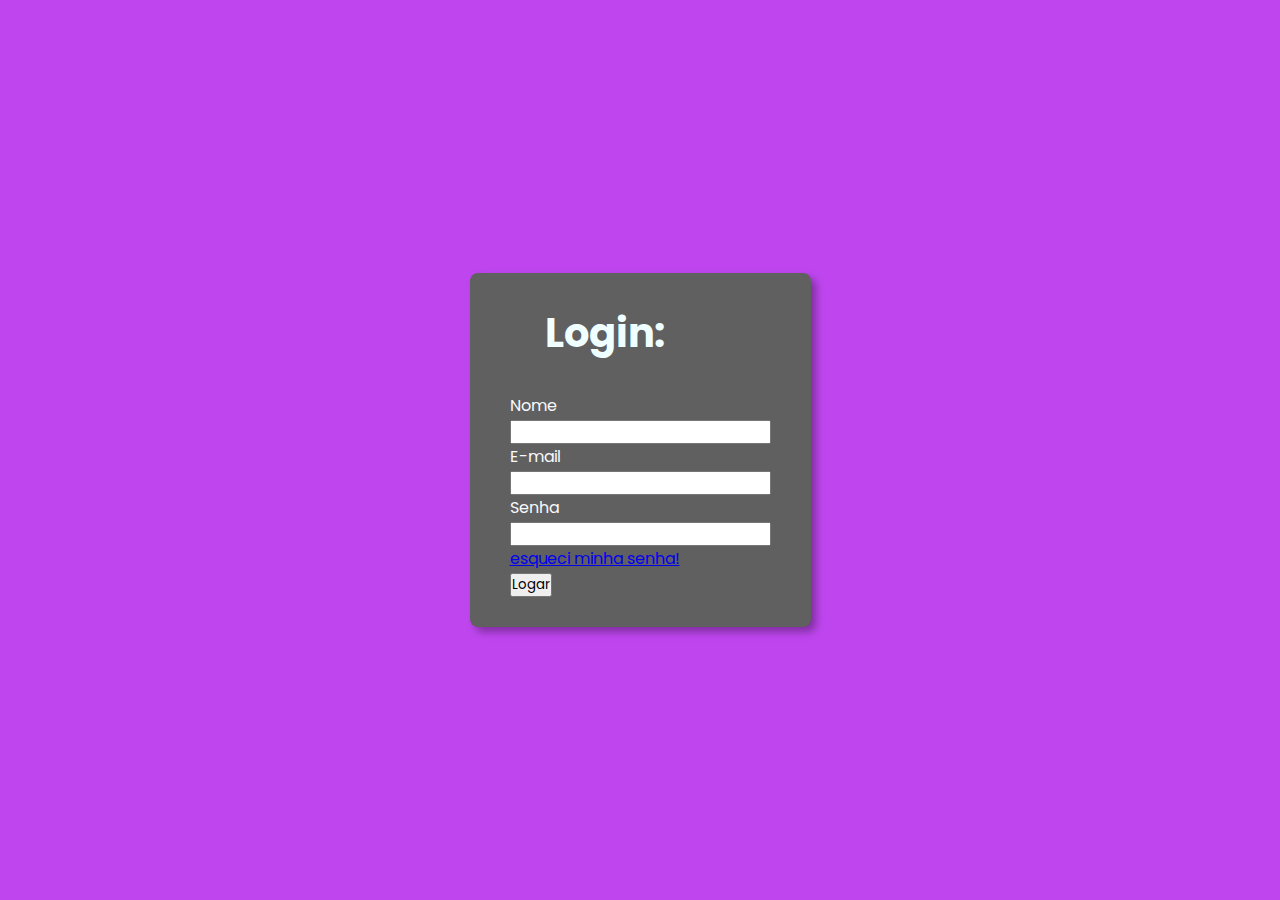
<file: index.html>
<!DOCTYPE html>
<html lang="pt-br">
<head>
    <meta charset="UTF-8">
    <meta name="viewport" content="width=device-width, initial-scale=1.0">

     <link rel="stylesheet" href="assets/css/style.css">
    <title>Login</title>
</head>
<body>
    <main id="container">
        <form id="login_form">
         <div id="form_heard">
         <h1>Login:</h1>
         <i id="mode_icon" class="fa-solid fa-moon"></i>
         </div>
          
            </a>
          <div id="inputs">
            <div class="inputs_box">
                <label for="name">
                  Nome
                  <div class="input-field">
                    <i class="fa-solid fa-user"></i>
                    <input type="text" id="name" name="name"
             label>

             </label>
            </div>
            <div id="inputs">
                <div class="inputs_box">
                    <label for="name">
                      E-mail
                      <div class="input-field">
                        <i class="fa-solid fa-envelope"></i>
                        <input type="text" id="E-mail" name="E-mail"
                
             label>
            </label>
                </div>

                <div id="inputs">
                    <div class="inputs_box">
                        <label for="name">
                          Senha
                          <div class="input-field">
                            <i class="fa-solid  fa-key"></i>
                            <input type="type" id="Passoword" name="Passoword"
                            label>
                        </label>
                        <div id="fogot_passoword"></div>
                        <a href="#">
                            esqueci minha senha!
                        </a>
          </div>
            <button type="submit" id="login_button">
                 Logar
            
        </a> 
        </form>
    </main>

</body>
</html>
</file>
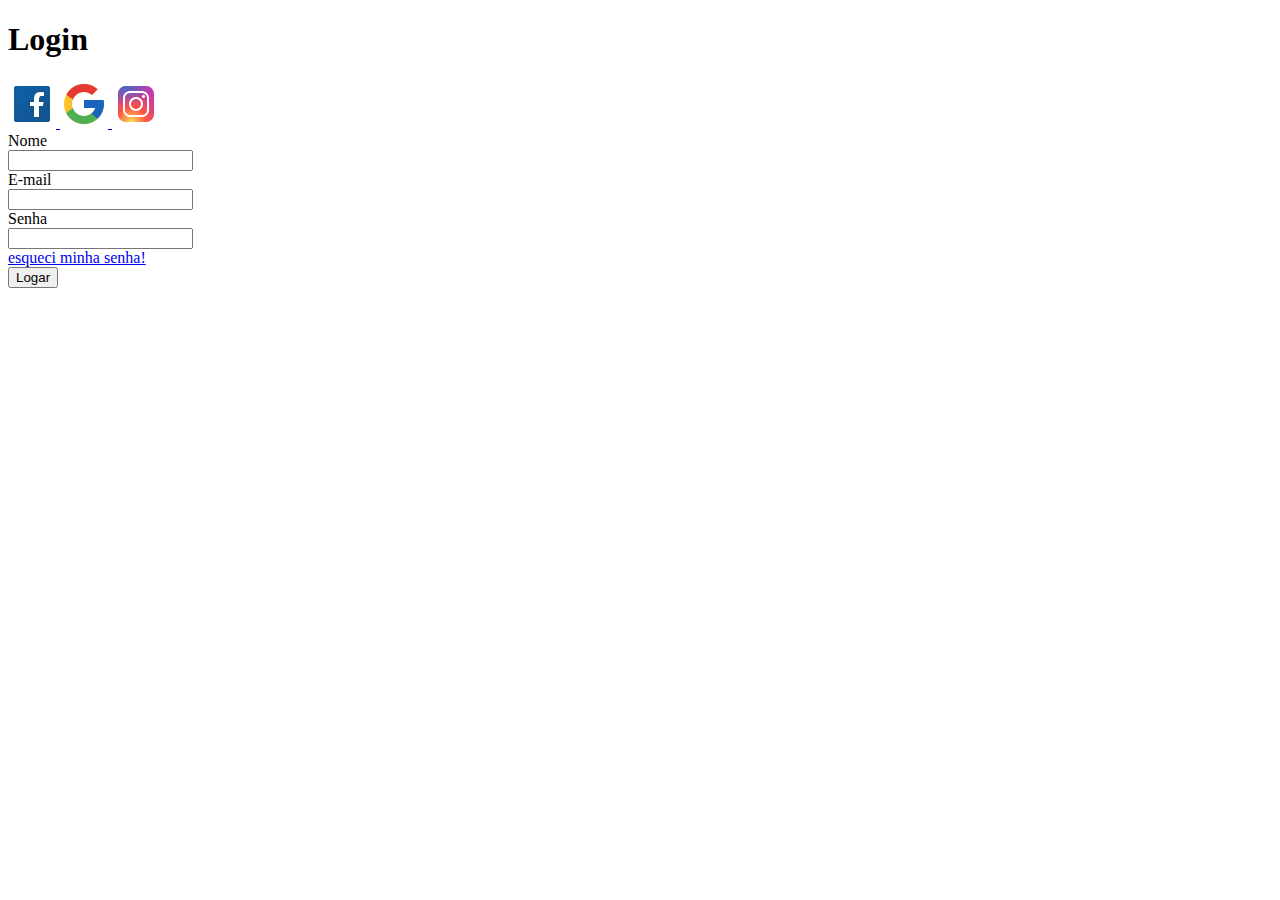
<file: Aula site ana/index.html>
<!DOCTYPE html>
<html lang="pt-br">
<head>
    <meta charset="UTF-8">
    <meta name="viewport" content="width=device-width, initial-scale=1.0">
    <link rel="stylesheet" href="https://cdnjs.cloudflare.com/ajax/libs/font-awesome/6.4.2/css/all.min.css" integrity="sha512-z3gLpd7yknf1YoNbCzqRKc4qyor8gaKU1qmn+CShxbuBusANI9QpRohGBreCFkKxLhei6S9CQXFEbbKuqLg0DA==" crossorigin="anonymous" referrerpolicy="no-referrer" />
     <link rel="stylesheet" href="assets/css/style.css">
    <title>Login</title>
</head>
<body>
    <main id="container">
        <form id="login_form">
         <div id="form_heard">
         <h1>Login</h1>
         <i id="mode_icon" class="fa-solid fa-moon"></i>
         </div>
         <div id="social_media"></div>
         <a href="#">
            <img src="assets/img/icons8-facebook-48.png" alt="Facebook logo">

            <a href="#">
                <img src="assets/img/icons8-google-logo-48.png" alt="Google">
            </a>

            <a href="#">
                <img src="assets/img/icons8-instagram-48.png" alt="Instagram logo">
            </a>
          <div id="inputs">
            <div class="inputs_box">
                <label for="name">
                  Nome
                  <div class="input-field">
                    <i class="fa-solid fa-user"></i>
                    <input type="text" id="name" name="name"
             label>

             </label>
            </div>
            <div id="inputs">
                <div class="inputs_box">
                    <label for="name">
                      E-mail
                      <div class="input-field">
                        <i class="fa-solid fa-envelope"></i>
                        <input type="text" id="E-mail" name="E-mail"
                
             label>
            </label>
                </div>

                <div id="inputs">
                    <div class="inputs_box">
                        <label for="name">
                          Senha
                          <div class="input-field">
                            <i class="fa-solid  fa-key"></i>
                            <input type="type" id="Passoword" name="Passoword"
                            label>
                        </label>
                        <div id="fogot_passoword"></div>
                        <a href="#">
                            esqueci minha senha!
                        </a>
          </div>
            <button type="submit" id="login_button">
                 Logar
            </button>
        </a> 
        </form>
    </main>

</body>
</html>
</file>
<file: assets/css/style.css>
@import url(' https://fonts.googleapis.com/css2?family=Poppins:wght@100;300;400display=swap');

:root{
  --color-light-50: #f8fafc;

  --color-light-50: #797984;
  --color-light-100: #312d37;
  --color-light-900: #606060;

  --color-purple-50: #7c3aed;
  --color-purple-100: #a855f7;
  --color-purple-200: #bf46ef;

  --color-gradient: linear-gradient(90deg, var(--color-purple-50)   var(--color-purple-100)  var(--color-purple-200) );

}

* {

  font-family: 'Poppins', sans-serif;
  margin: 0;
  padding: 0;
  box-sizing: border-box;

}

#container {
   height: 100vh;
   width: 100%;
   background: var(--color-purple-200);
   display: flex;
   align-items: center;
   justify-content: center;
}


#social_media img {
  width: 35px;
  
  }  
   #login_form {
       background-color: var(--color-light-900);
       display: flex;
       flex-direction: column;
       padding: 30px 40px;
       border-radius: 8px;
       gap: 30px;
    box-shadow:  5px 5px 8px rgba(0,0,0,.336);
    height: fit-content;
   }

   #form_heard {
    display: flex;
    align-items: center;
    justify-content: space-around;
   }

   #form_heard h1 {
    font-size: 40px;
    position: relative;

   }

   #form_heard h1::before {
   position: absolute;
   content: '';
   width: 40%;
   }

   #mode_icon {
    cursor: pointer;
    font-size: 20px;
   }

   #inputs {

    display: flex;
   }

   h1 {
  color: azure;

   }

   label {
 color:#f8fafc

   }
</file>
<file: Aula site ana/assets/css/style.css>
:root{
  --color-light-50: #f8fafc;

  --color-light-50: #797984;
  --color-light-50: #;
}
</file>
